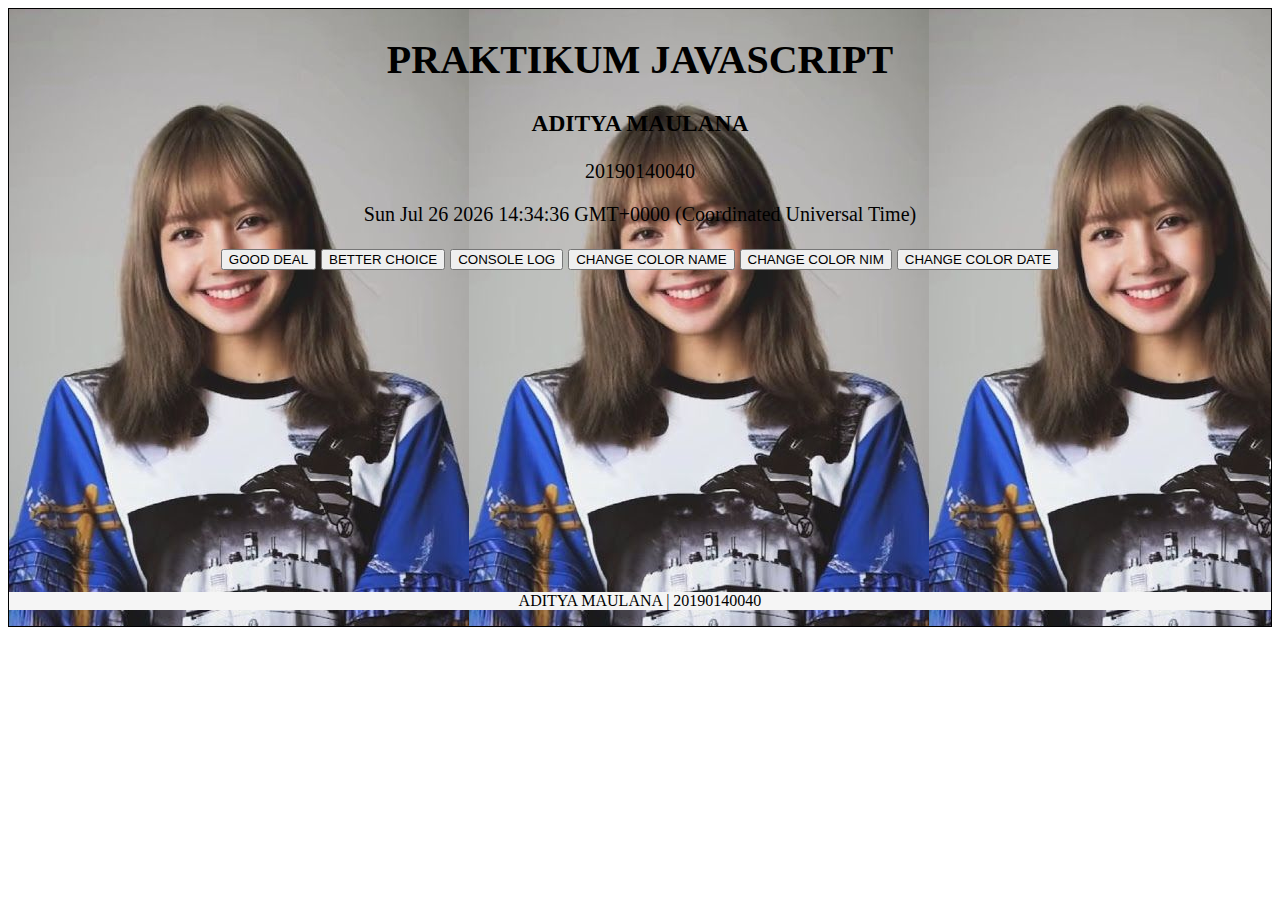
<file: Activity_JavascriptWeek5.html>
<!DOCTYPE html>

<html lang="en">

<head>

    <meta charset="UTF-8">

    <meta http-equiv="X-UA-Compatible" content="IE=edge">

    <meta name="viewport" content="width=device-width, initial-scale=1.0">

    <title> Aditya Maulana | 20190140040 </title>

    <link rel="stylesheet" href="PraktikumJS.css">

</head>

<body>
    <div class = "core">
        <section>

            <div class="main">

                <h1> PRAKTIKUM JAVASCRIPT </h1>

                <h3 id="nama"></h3> 
            
                <p id="nim"> 20190140040 </p>
            
                <p id="tanggal"></p>
            
                <button onclick="alert('DELETE ALL OF YOUR MEMORIES? OR ANOTHER CHOICE?')"> GOOD DEAL </button>
            
                <button onclick="confirm('GET A GIRL')"> BETTER CHOICE </button>
            
                <button onclick="console.log('CONSOLE LOG BUTTON')"> CONSOLE LOG </button>
                
                <button onclick="ChangeColorName()"> CHANGE COLOR NAME </button>

                <button onclick="ChangeColorNim()"> CHANGE COLOR NIM </button>

                <button onclick="ChangeColorDate()"> CHANGE COLOR DATE </button>

            </div>

        </section>

        <br><br><br><br><br><br><br><br><br><br><br><br><br><br><br><br><br>
            <div class="Watermark">

                <p> ADITYA MAULANA | 20190140040</p>

            </div>
    </div>

    <script 

    src="app.js"

    ></script>

</body>

</html>
</file>
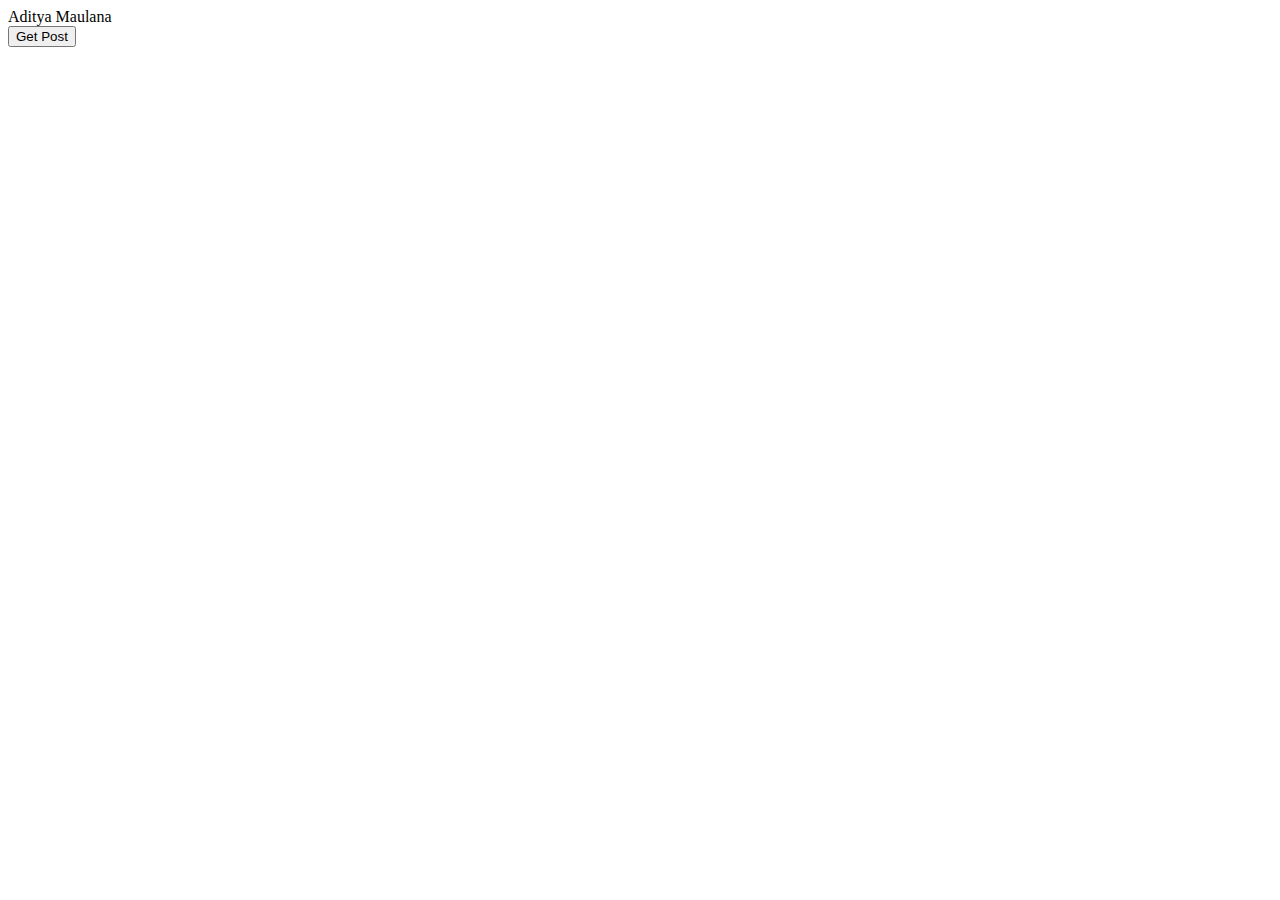
<file: Praktikum_Ajax.html>
<!DOCTYPE html>

<html lang="en">

<head>

    <meta charset="UTF-8">

    <meta http-equiv="X-UA-Compatible" content="IE=edge">

    <meta name="viewport" content="width=device-width, initial-scale=1.0">

    <title> Aditya Maulana | 20190140040 </title>

</head>

<body>

    <div id="nama"></div>

    <div id="data_hasil_dari_internet"></div>

    <button id="getPost"> Get Post </button>

    <script src="jQuery.js"></script>

    <script src="Praktikum_Ajax.js"></script>
    
</body>

</html>
</file>
<file: PraktikumJS.css>
/* Mobile */    
.main{

    text-align: center;
}

.core{
    background-image: url("my_gf.jpg");
    border: 1px solid black;
    text-align: center;
}
.Watermark{

    background-color: whitesmoke;
    font-family: 'Times New Roman';
}

/* Tablet */
@media (min-width: 768px) and (max-width: 991.98px) {
    .main{}
    .core{
        
        background-image: url("my_gf.jpg");
        border: 1px solid black;
        text-align: center;
    }
    .Watermark{

        background-color: whitesmoke;
        font-family: 'Times New Roman';
    }
}

/* PC */
@media only screen and (min-width: 1200px) {

    .main{
    font-size: 20px;
    }

    .core{
        background-image: url("my_gf.jpg");
        border: 1px solid black;
        text-align: center;   
    }

    .Watermark{

        background-color: whitesmoke;
        font-family: 'Times New Roman';
    }
}
</file>
